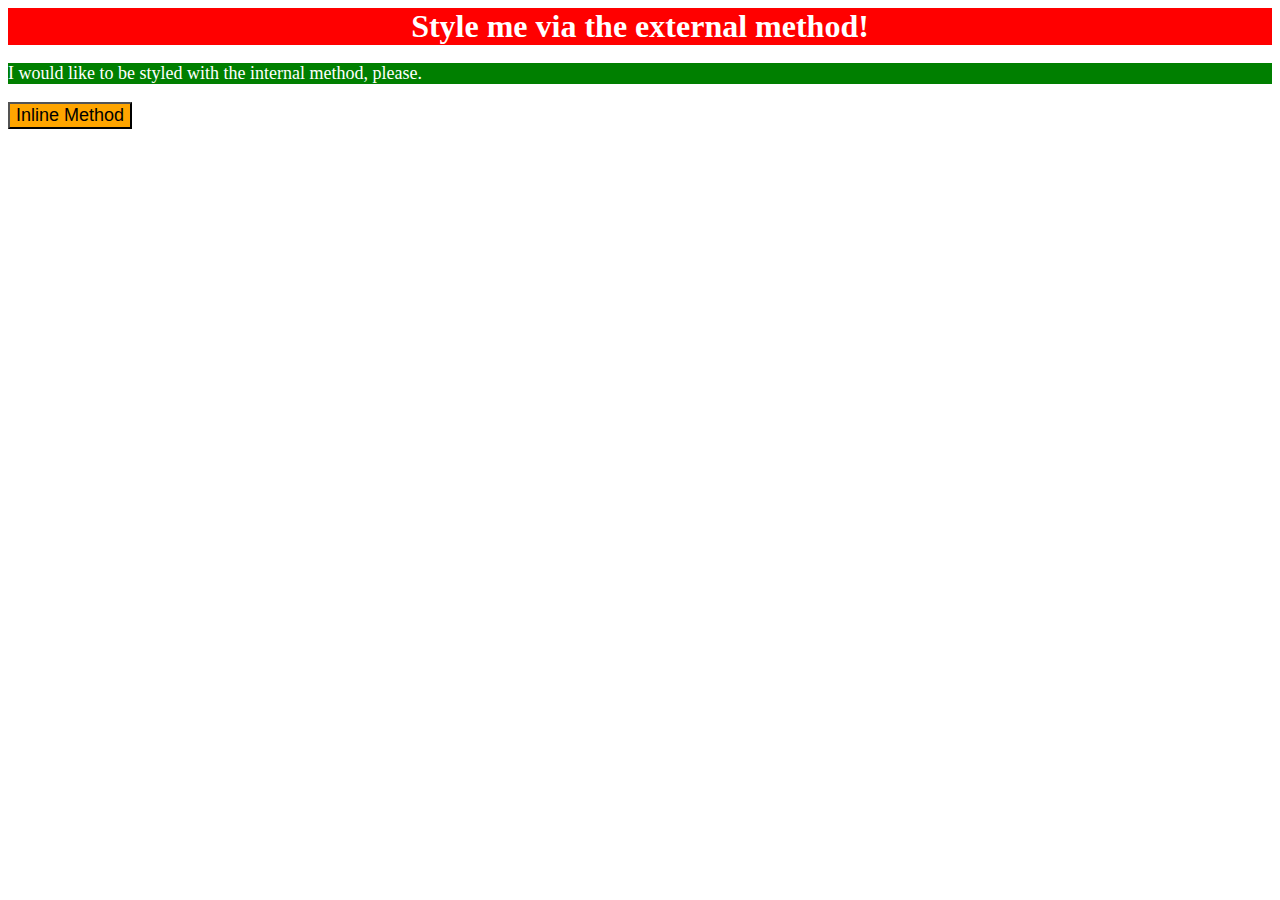
<file: foundations/01-css-methods/index.html>
<!DOCTYPE html>
<html lang="en">

<head>
  <meta charset="UTF-8">
  <meta http-equiv="X-UA-Compatible" content="IE=edge">
  <meta name="viewport" content="width=device-width, initial-scale=1.0">
  <link rel="stylesheet" href="style.css">
  <style>
    p {
      background-color: rgb(0, 127, 0);
      color: #fff;
      font-size: 18px;
    }
  </style>
  <title>Methods for Adding CSS</title>
</head>

<body>
  <div>Style me via the external method!</div>
  <p>I would like to be styled with the internal method, please.</p>
  <button style="background-color: orange; font-size: 18px;">Inline Method</button>
</body>

</html>
</file>
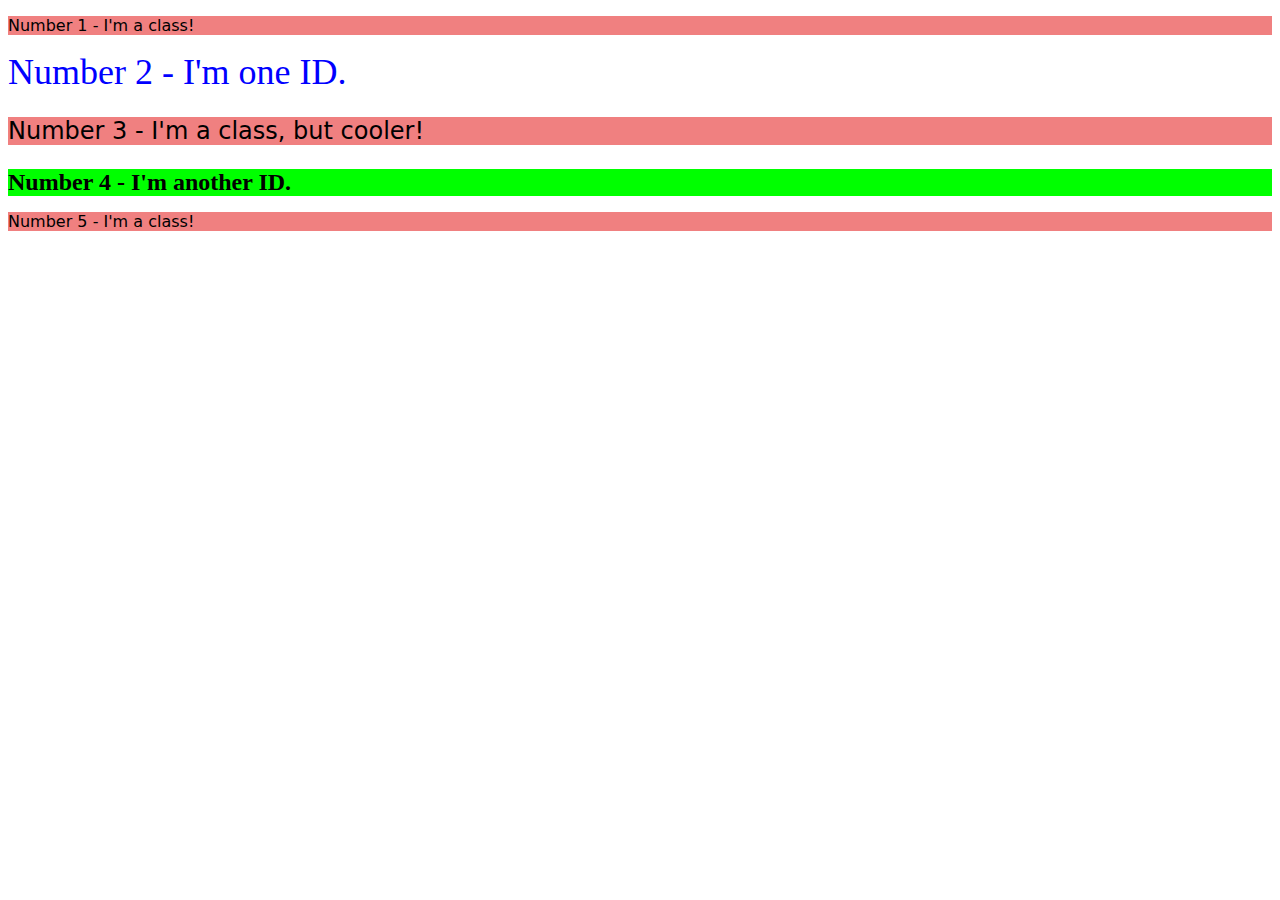
<file: foundations/02-class-id-selectors/index.html>
<!DOCTYPE html>
<html lang="en">

<head>
  <meta charset="UTF-8">
  <meta http-equiv="X-UA-Compatible" content="IE=edge">
  <meta name="viewport" content="width=device-width, initial-scale=1.0">
  <title>Class and ID Selectors</title>
  <link rel="stylesheet" href="style.css">
</head>

<body>
  <p class="odd">Number 1 - I'm a class!</p>
  <div id="second">Number 2 - I'm one ID.</div>
  <p class="odd font">Number 3 - I'm a class, but cooler!</p>
  <div id="fourth" class="font">Number 4 - I'm another ID.</div>
  <p class="odd">Number 5 - I'm a class!</p>
</body>

</html>
</file>
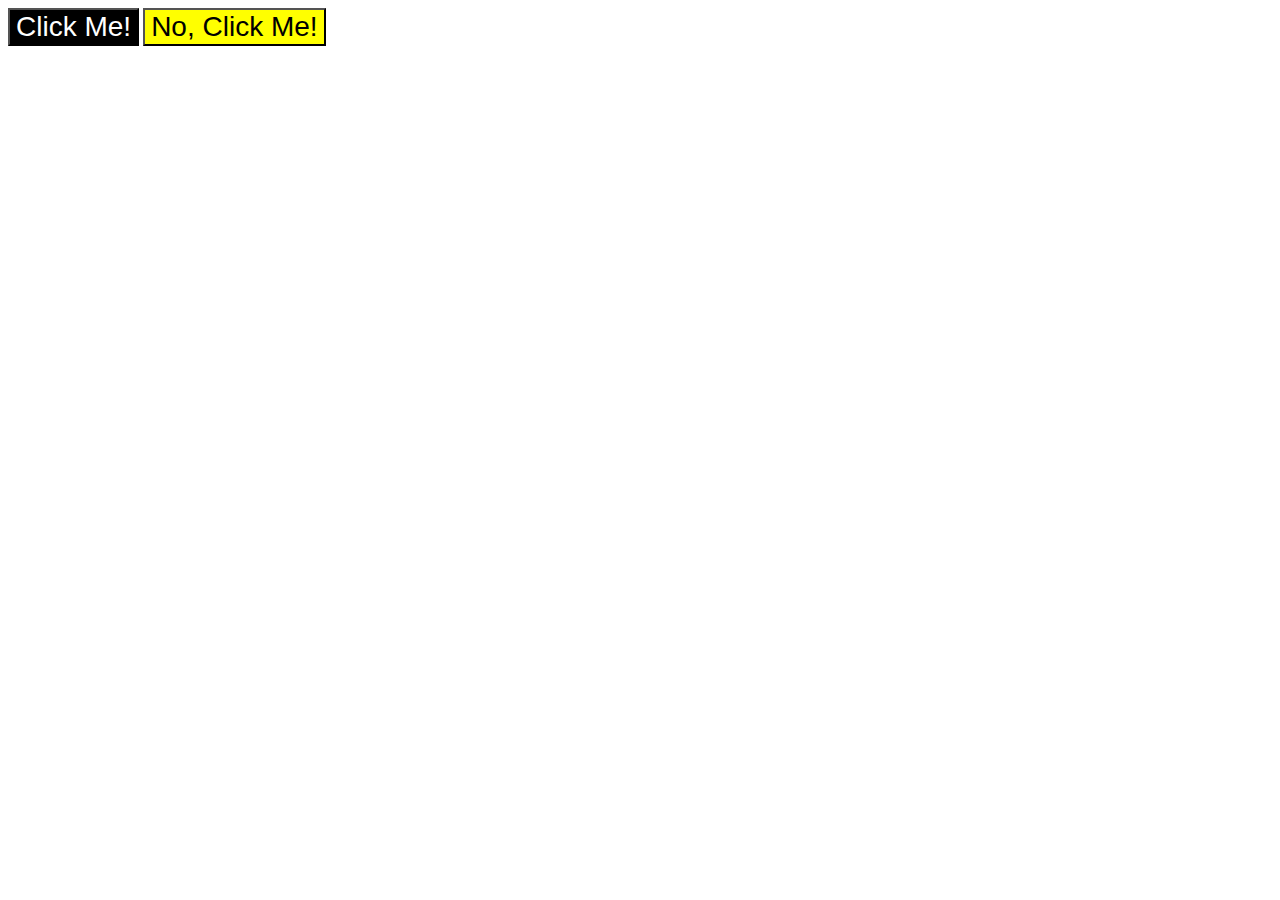
<file: foundations/03-grouping-selectors/index.html>
<!DOCTYPE html>
<html lang="en">

<head>
  <meta charset="UTF-8">
  <meta http-equiv="X-UA-Compatible" content="IE=edge">
  <meta name="viewport" content="width=device-width, initial-scale=1.0">
  <title>Grouping Selectors</title>
  <link rel="stylesheet" href="style.css">
</head>

<body>
  <button class="btn1">Click Me!</button>
  <button class="btn2">No, Click Me!</button>
</body>

</html>
</file>
<file: foundations/01-css-methods/style.css>
div {
    background-color: rgb(255, 0, 0);
    color: #fff;
    font-size: 32px;
    text-align: center;
    font-weight: 700;
}
</file>
<file: foundations/02-class-id-selectors/style.css>
.odd {
    background-color: lightcoral;
    font-family: Verdana, "DejaVu Sans", sans-serif;
}

#second {
    color: #0000ff;
    font-size: 36px;
}

.font {
    font-size: 24px;
}

#fourth {
    background-color: #00ff00;
    font-weight: bold;
}
</file>
<file: foundations/03-grouping-selectors/style.css>
.btn1 {
    background-color: black;
    color: #ffff;
}

.btn2 {
    background-color: rgb(255, 255, 0);
}

.btn1,
.btn2 {
    font-size: 28px;
    font-family: Helvetica, "Times New Roman", sans-serif;
}
</file>
